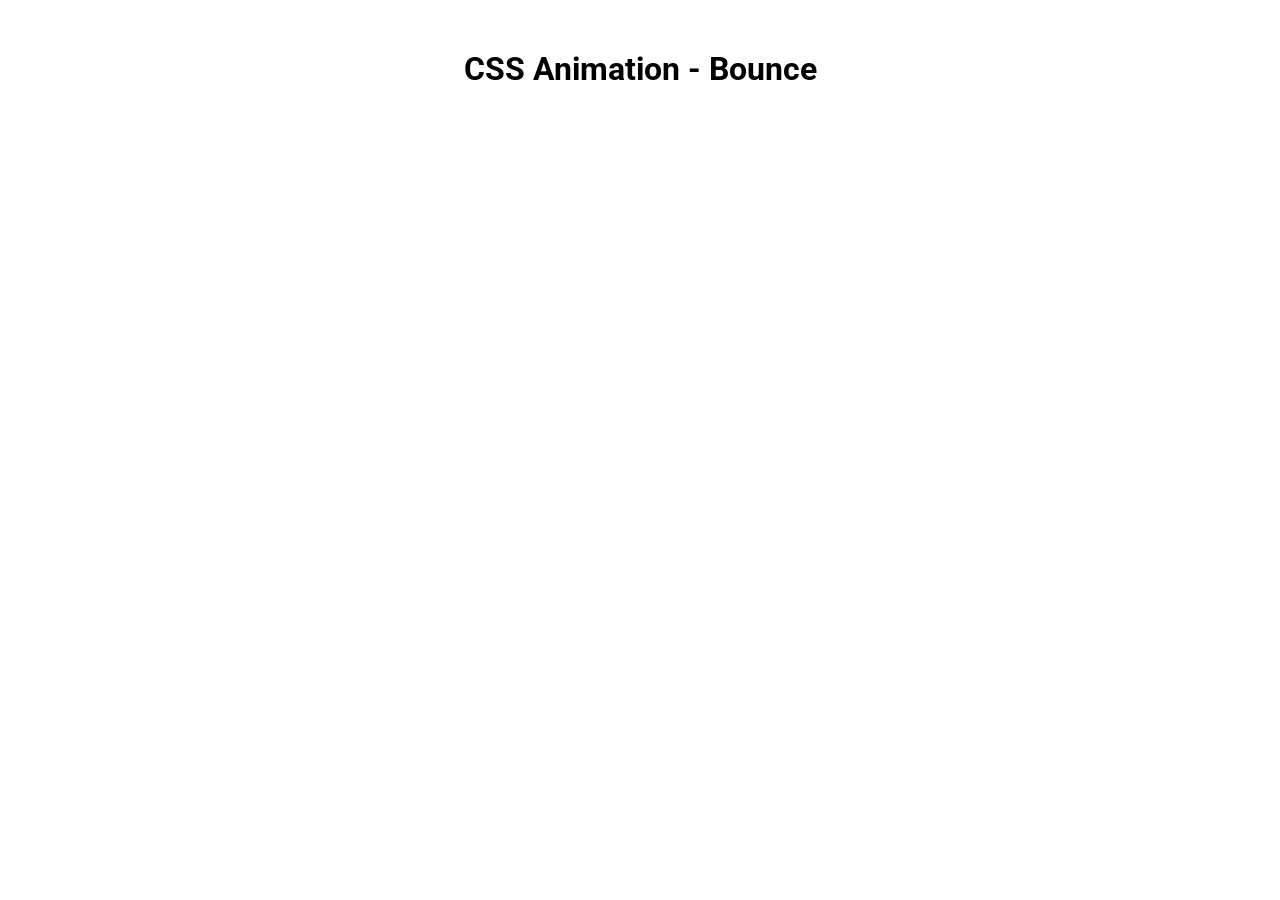
<file: animation.html>
<!DOCTYPE html>
<html lang="en">
  <head>
    <meta charset="UTF-8" />
    <meta name="viewport" content="width=device-width, initial-scale=1.0" />
    <title>Animation</title>
    <link rel="stylesheet" href="styles/styles.css" />
  </head>
  <body>
    <div>
      <h1 style="text-align: center; padding-top: 50px;">CSS Animation - Bounce</h1>
      <div class="stage">
        <div class="ball"></div>
      </div>
    </div>
  </body>
</html>
</file>
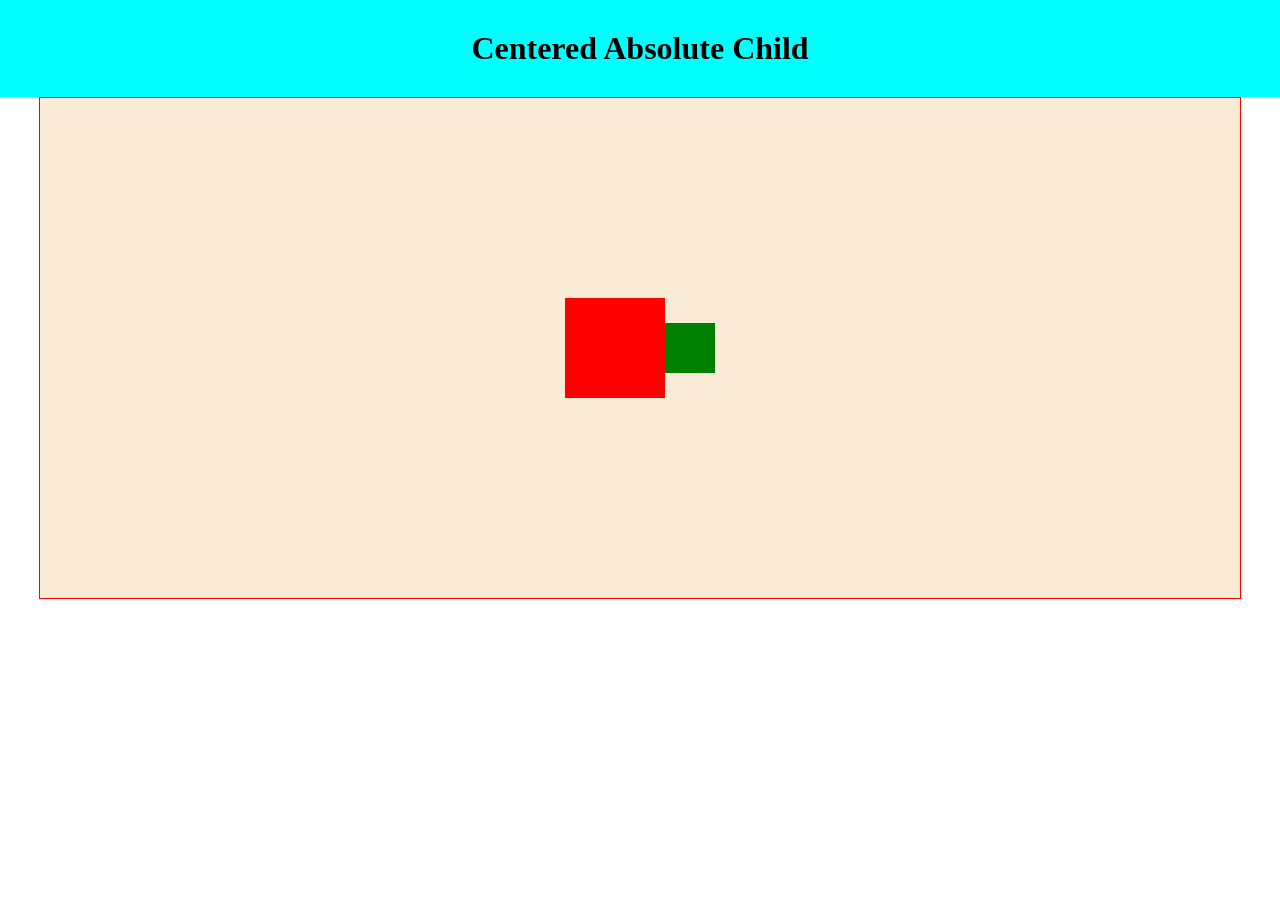
<file: pages/centering-absolute-child.html>
<!DOCTYPE html>
<html lang="en">
<head>
    <meta charset="UTF-8">
    <meta name="viewport" content="width=device-width, initial-scale=1.0">
    <title>Document</title>
    <style>
        * {
            margin: 0;
            padding: 0;
        }
        h1 {
            padding: 30px 0px;
            text-align: center;
            background-color: aqua;
        }
        .parent {
            background-color: antiquewhite;
            min-height: 500px;
            border: 1px solid red;
            max-width: 1200px;
            margin: 0px auto;

            position: relative;

            display: flex;
            justify-content: center;
            align-items: center;
        }
        .child {
            width: 100px;
            height: 100px;
            background-color: red;

            /* position: absolute; */
            /* centers on parent */
            /* top: 50%;
            left: 50%;
            transform: translate(-50%, -50%); */

            /* anchoring - have to remove specific width and height */
            /* top: 0;
            left: 0;
            right: 0;
            bottom: 0; */
        }

                .child-2 {
            width: 50px;
            height: 50px;
            background-color: green;

            /* position: absolute; */
        }
    </style>
</head>
<body>
    <h1>Centered Absolute Child</h1>
    <main>
        <div class="parent">
            <div class="child">
                <!-- Child -->
            </div>
                        <div class="child-2">
                <!-- Child -->
            </div>
        </div>
    </main>
</body>
</html>
</file>
<file: styles/styles.css>
@import url('https://fonts.googleapis.com/css2?family=Roboto:ital,wght@0,100..900;1,100..900&display=swap');

* {
    margin: 0;
    padding: 0;
    box-sizing: border-box;
    text-decoration: none;
    list-style-type: none;
}

:root{
    --primary-color: #2C20DF;
}

body {
    font-family: "Roboto", sans-serif;
    background-color: #ffffff;
}

.nav-wrapper {
    width: 100%;
    height: 92px;
    background-color: white;
    padding: 8px 0px;
    box-shadow: 0px 2px 6px #888888;
}

.nav-container {
    max-width: 1320px;
    height: 50px;
    margin: 0px auto;

    display: flex;
    justify-content: space-between;
    align-items: center;

}

.nav-brand-logo {
    width: 230px;
    height: 36px;
}

.nav-menu-container {
    display: flex;
    justify-content: space-around;
    align-items: center;
}

.nav-link {
    /* padding: 8px 19.2px; */
}

.nav-menu-container a {
    color: rgba(0, 0, 0, 0.7);
    display: flex;
    align-items: center;
    padding: 0px 10px;

    transition: color .3s;
}

.nav-menu-container a:hover {
    color: var(--primary-color);
}

.nav-menu-container span {
    
    font-size: 1rem;
    font-weight: 500;
}

.nav-menu-container i {
    margin-top: -8px;
}

.nav-buttons {
    display: flex;
}
</file>
